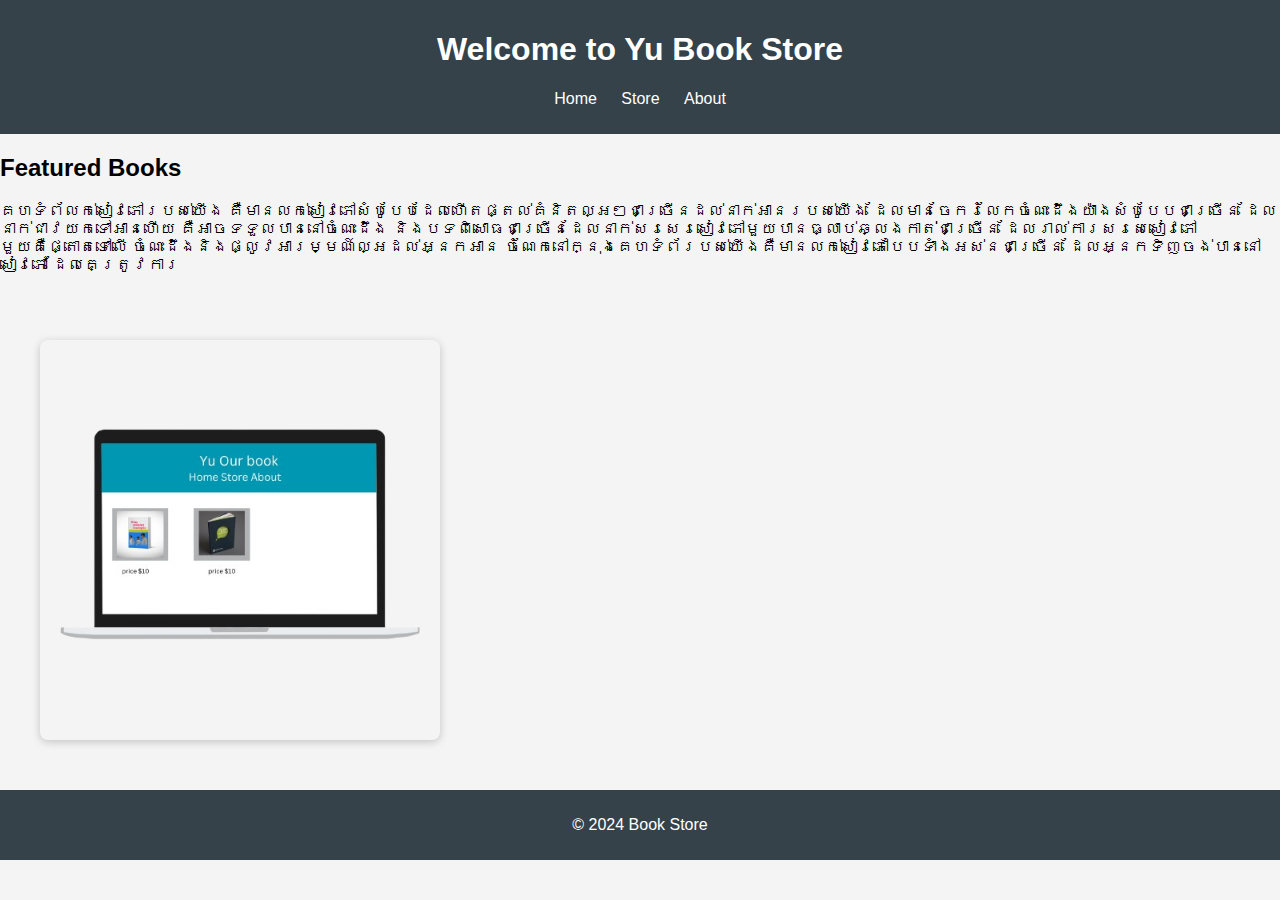
<file: index.html>
<!DOCTYPE html>
<html lang="en">
<head>
    <meta charset="UTF-8">
    <meta name="viewport" content="width=device-width, initial-scale=1.0">
    <title>Book Store</title>
    <link rel="stylesheet" href="styles.css">
</head>
<body>
    <header>
        <h1>Welcome to Yu Book Store</h1>
        <nav>
            <ul>
                <li><a href="index.html">Home</a></li>
                <li><a href="store.html">Store</a></li>
                <li><a href="about.html">About</a></li>
            </ul>
        </nav>
    </header>
    <main>
        <h2>Featured Books</h2>
        <p>គេហទំព័លក់សៀវភៅរបស់យើង គឺមានលក់សៀវភៅសំបូបែបដែលហើតផ្តល់គំនិតល្អៗជាច្រើនដល់នាក់អានរបស់យើង ដែលមានចែករំលែកចំណេះដឹងយ៉ាងសំបូបែបជាច្រើន
            ដែលនាក់ជាវយកទៅអានហើយ គឺអាចទទួលបាននៅចំណេះដឹង​ និងបទពិសោធជាច្រើន​ដែលនាក់សរសេរសៀវភៅមួយបានធ្លាប់ឆ្លងកាត់់ជាច្រើន ​ដែលរាល់ការសរសេសៀវភៅ
            មួយគឺផ្តោតទៅលើ ចំណេះដឹងនិងផ្លូវអារម្មណ៍ល្អដល់អ្នកអាន ចំណែកនៅក្នុងគេហទំព័របស់យើងគឺមានលក់សៀវភៅបែបទាំងអស់ន​ជាច្រើន ដែលអ្នកទិញចង់បាន​នៅសៀវភៅ
            ដែលគេត្រូវការ
        </p>
        <div class="image-container">
            <img src="iimg to/Yu-removebg-preview.png" alt="pic1" />
            
        </div>
    </main>
    <footer>
        <p>&copy; 2024 Book Store</p>
    </footer>
</body>
</html>
</file>
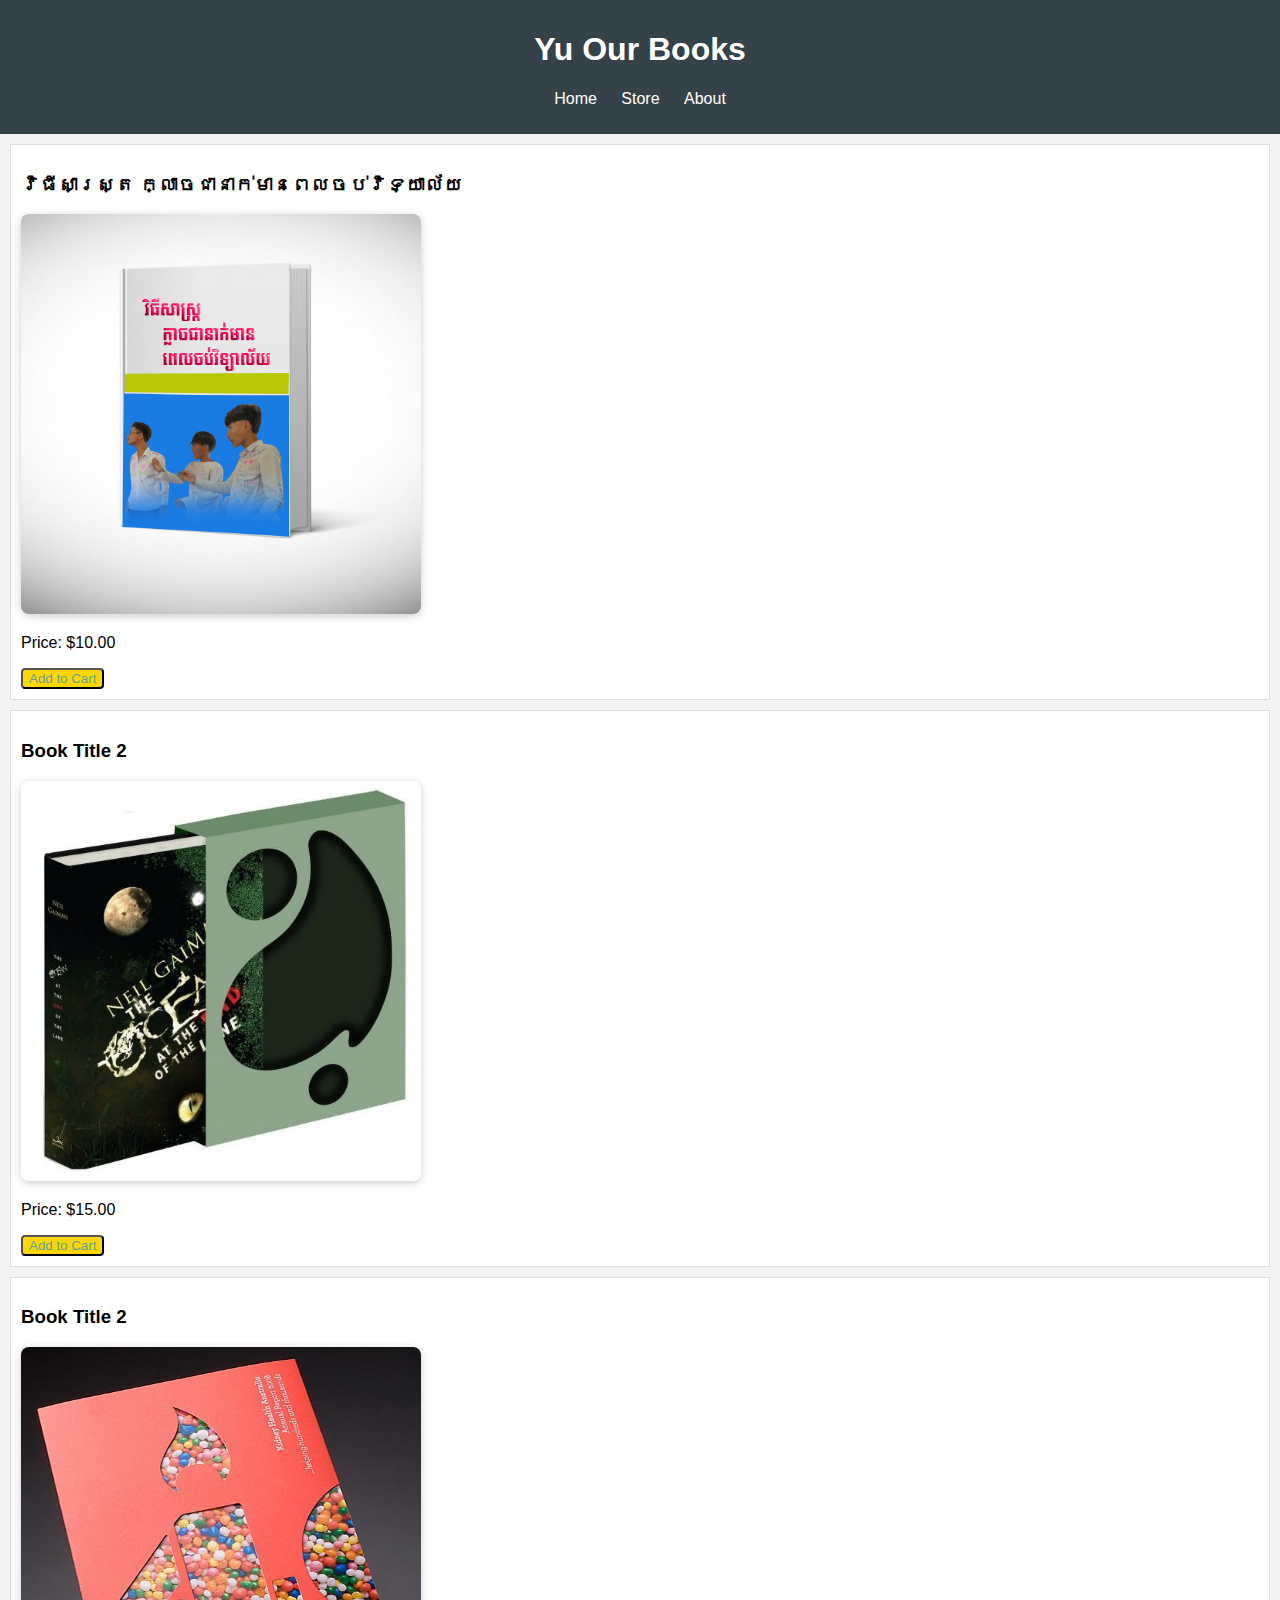
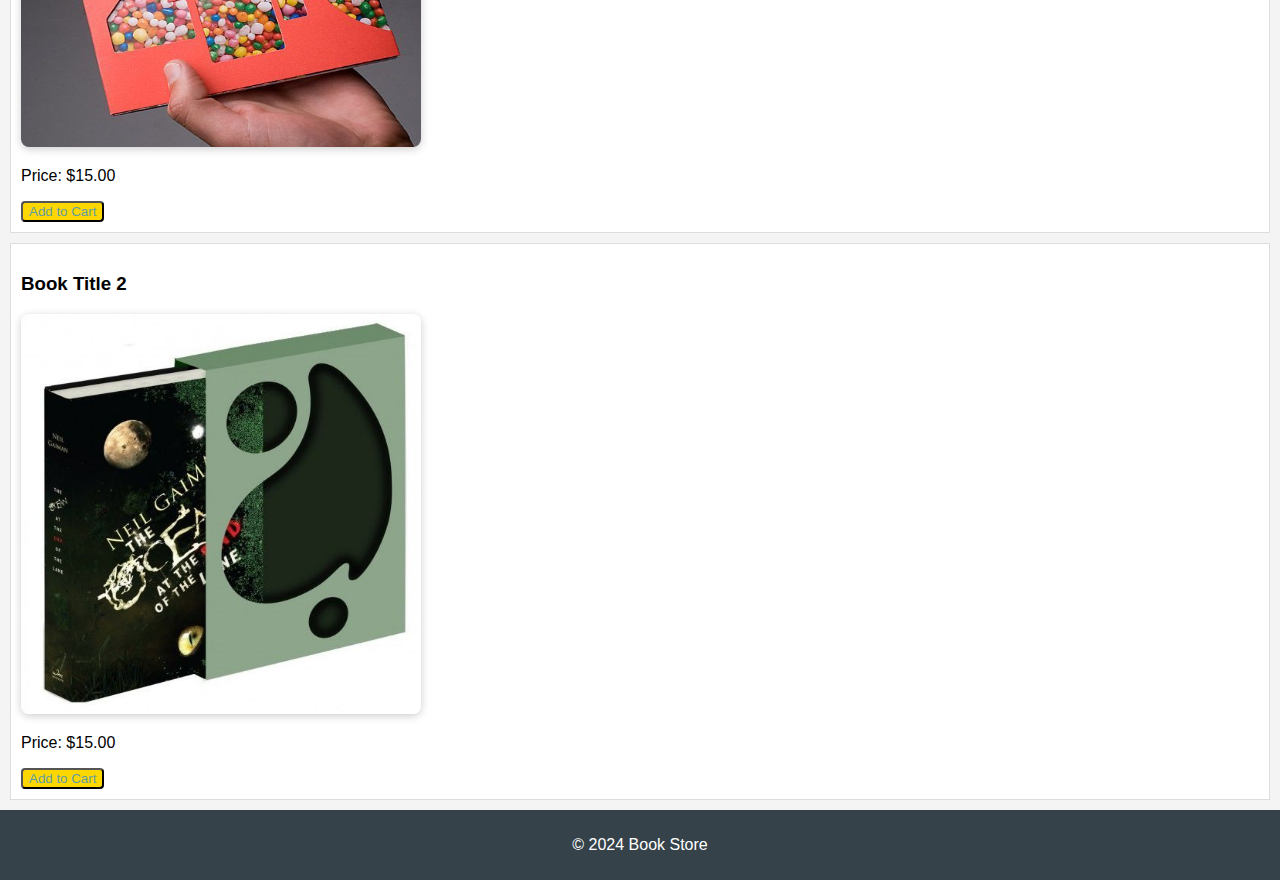
<file: store.html>
<!DOCTYPE html>
<html lang="en">
<head>
    <meta charset="UTF-8">
    <meta name="viewport" content="width=device-width, initial-scale=1.0">
    <title>Store - Book Store</title>
    <link rel="stylesheet" href="styles.css">
</head>
<body>
    <header>
        <h1>Yu Our Books</h1>
        <nav>
            <ul>
                <li><a href="index.html">Home</a></li>
                <li><a href="store.html">Store</a></li>
                <li><a href="about.html">About</a></li>
            </ul>
        </nav>
    </header>
    <main>
        <div class="book">
            <h3>វិធីសាស្ត្រ
                ក្លាចជានាក់មានពេលចប់វិទ្យាល័យ</h3>
            <img src="iimg to/book1.jpg" alt="Book 1">
            <p>Price: $10.00</p>
            <button onclick="addToCart('Book Title 1', 10)">Add to Cart</button>
        </div>
        <div class="book">
            <h3>Book Title 2</h3>
            <img src="img/book2.jpg" alt="Book 2">
            <p>Price: $15.00</p>
            <button onclick="addToCart('Book Title 2', 15)">Add to Cart</button>
        </div>
        <div class="book">
            <h3>Book Title 2</h3>
            <img src="img/book3.jpg" alt="Book 2">
            <p>Price: $15.00</p>
            <button onclick="addToCart('Book Title 2', 15)">Add to Cart</button>
        </div>
        <div class="book">
            <h3>Book Title 2</h3>
            <img src="img/book2.jpg" alt="Book 2">
            <p>Price: $15.00</p>
            <button onclick="addToCart('Book Title 2', 15)">Add to Cart</button>
        </div>
        <!-- Add more books as needed -->
    </main>
    <footer>
        <p>&copy; 2024 Book Store</p>
    </footer>
    <script src="script.js"></script>
</body>
</html>
</file>
<file: styles.css>
body {
    font-family: Arial, sans-serif;
    margin: 0;
    padding: 0;
    background-color: #f4f4f4;
}

header {
    background: #35424a;
    color: white;
    padding: 10px 0;
    text-align: center;
}

nav ul {
    list-style: none;
    padding: 0;
}

nav ul li {
    display: inline;
    margin: 0 10px;
}

nav ul li a {
    color: white;
    text-decoration: none;
}

.main {
    padding: 20px; 
}

.book {
    border: 1px solid #ddd;
    padding: 10px;
    margin: 10px;
    background: white;
}
.book img{
    height: 400px;
    width: 400opx;
}
.book button{
    color: cadetblue;
    background-color: gold;
    border-radius: 4px;
}
.image-container {
    padding-left: 40px;
    padding-top: 50px;
    padding-bottom: 50px;
    display: flex;
    gap: 10px; /* ចន្លោះរវាងរូបភាព */
}

img {
    width: 400px; /* ទំហំរូបភាព */
    height: auto; /* រូបភាពរក្សាទម្រង់ */
    border-radius: 8px; /* មុំរូបភាព */
    box-shadow: 0 2px 8px rgba(0, 0, 0, 0.2); /* ជ្រាបរូបភាព */
}
footer {
    text-align: center;
    padding: 10px 0;
    background: #35424a;
    color: white;
    position: relative;
    bottom: 0;
    width: 100%;
}
</file>
